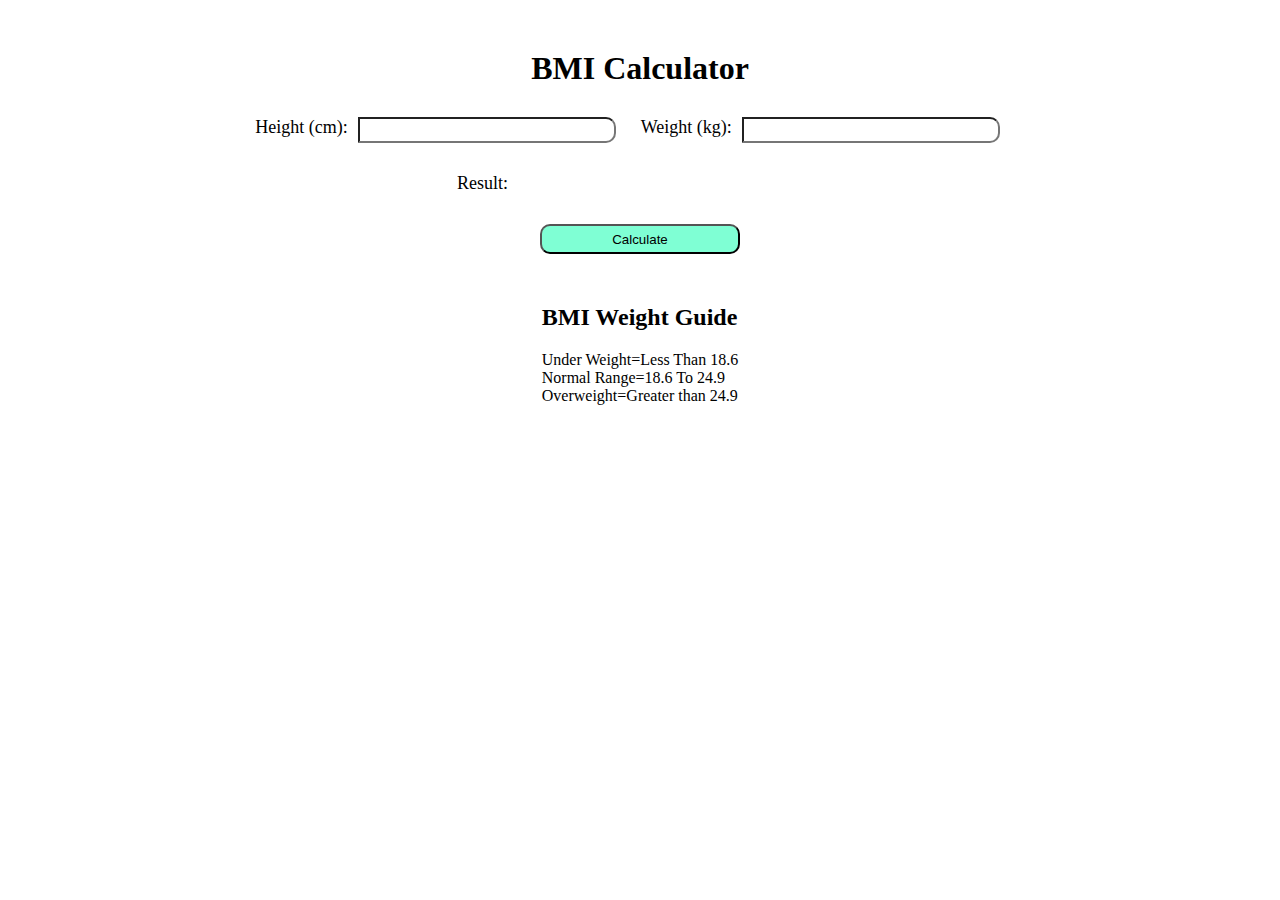
<file: BMI Calculator/index.html>
<!DOCTYPE html>
<html>
<head>
    <meta charset="UTF-8" />
    <link rel="stylesheet" href="style.css">
    <title>BMI Calculator</title>
</head>
<body>
    <div class="main">
        <h1>BMI Calculator</h1>
        <form>
        <div class="form">
            <label id="label">Height (cm):</label>
            <input type="number" id="height">
            <label id="label">Weight (kg):</label>
            <input type="number" id="Weight">
        </div> 
        <div class="form">
            <label id="label">Result:</label>
            <label id="Result"></label>
        </div>
        <div class="form">
            <button type="submit">Calculate</button>
        </div>
    </form>
    <div class="guide">
        <h2>BMI Weight Guide</h2>
        <span>Under Weight=Less Than 18.6</span>
        <span>Normal Range=18.6 To 24.9</span>
        <span>Overweight=Greater than 24.9</span>
    </div>
    </div>
</body>
<script src="./script.js"></script>
</html>
</file>
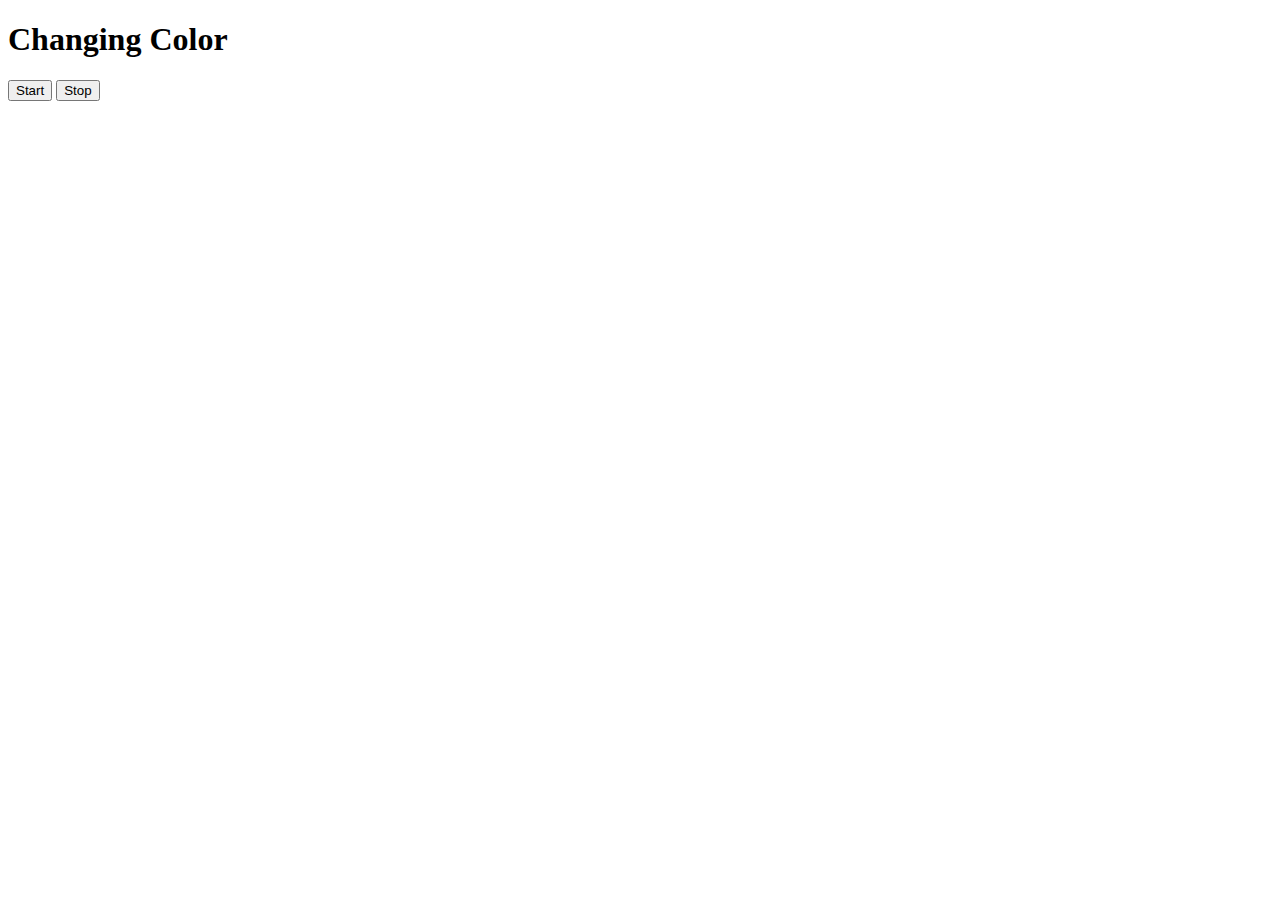
<file: Change Color/index.html>
<!DOCTYPE html>
<html lang="en">
<head>
    <meta charset="UTF-8">
    <meta name="viewport" content="width=device-width, initial-scale=1.0">
    <link rel="stylesheet" href="">
    <title>Changing Color</title>
</head>
<body>
    <h1>Changing Color</h1>
    <button class="start" type="submit">Start</button>
    <button class="stop" type="stop">Stop</button>

</body>
<script src="./script.js"></script>
</html>
</file>
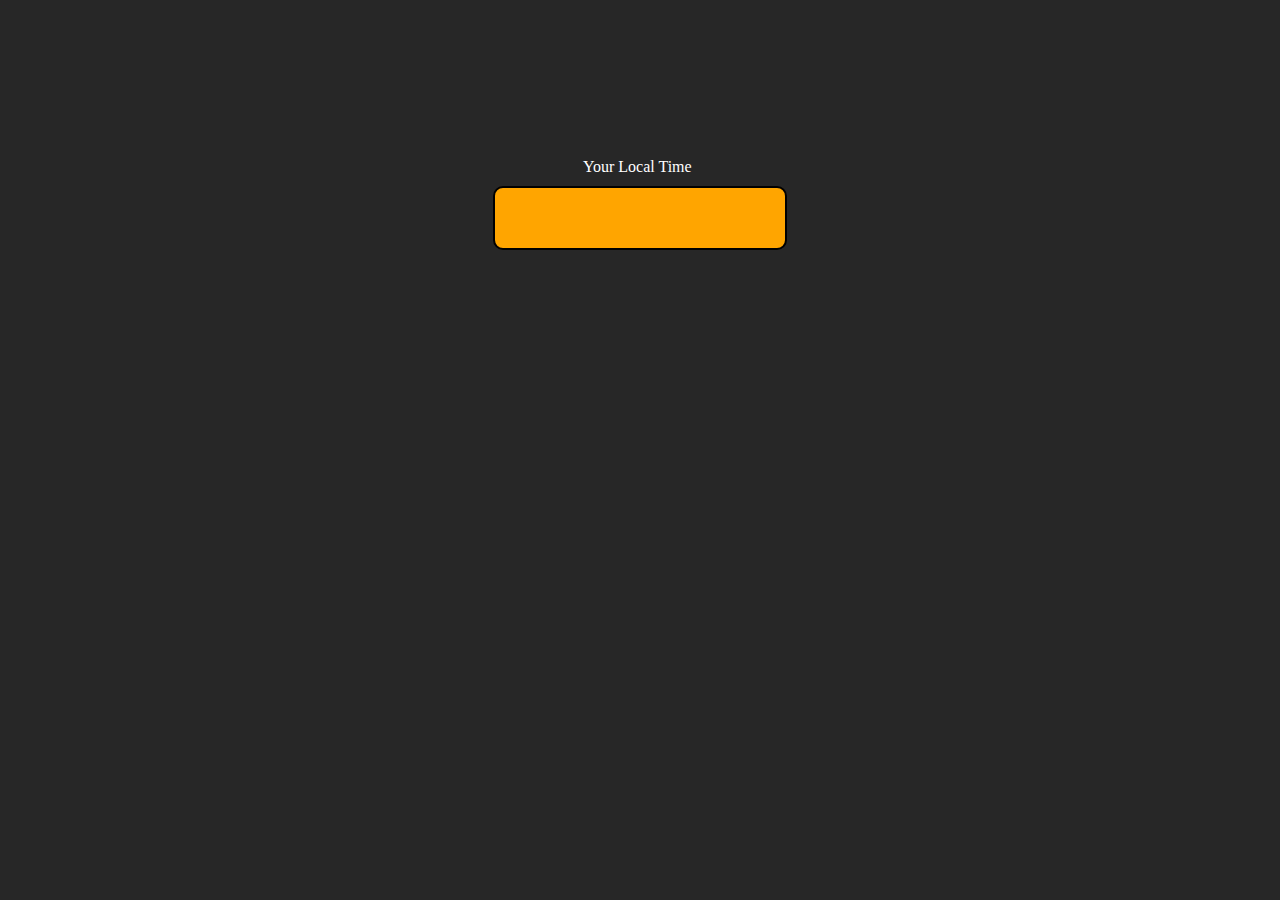
<file: Digital Clock/index.html>
<!DOCTYPE html>
<html>
<head>
    <meta charset="UTF-8" />
    <link rel="stylesheet" href="style.css">
    <title>Digital Clock</title>
</head>
<body>
   <div class="center">
    <div id="banner"><span>Your Local Time</span></div>
    <div id="clock"></div>
   </div>
</body>
<script src="./script.js"></script>
</html>
</file>
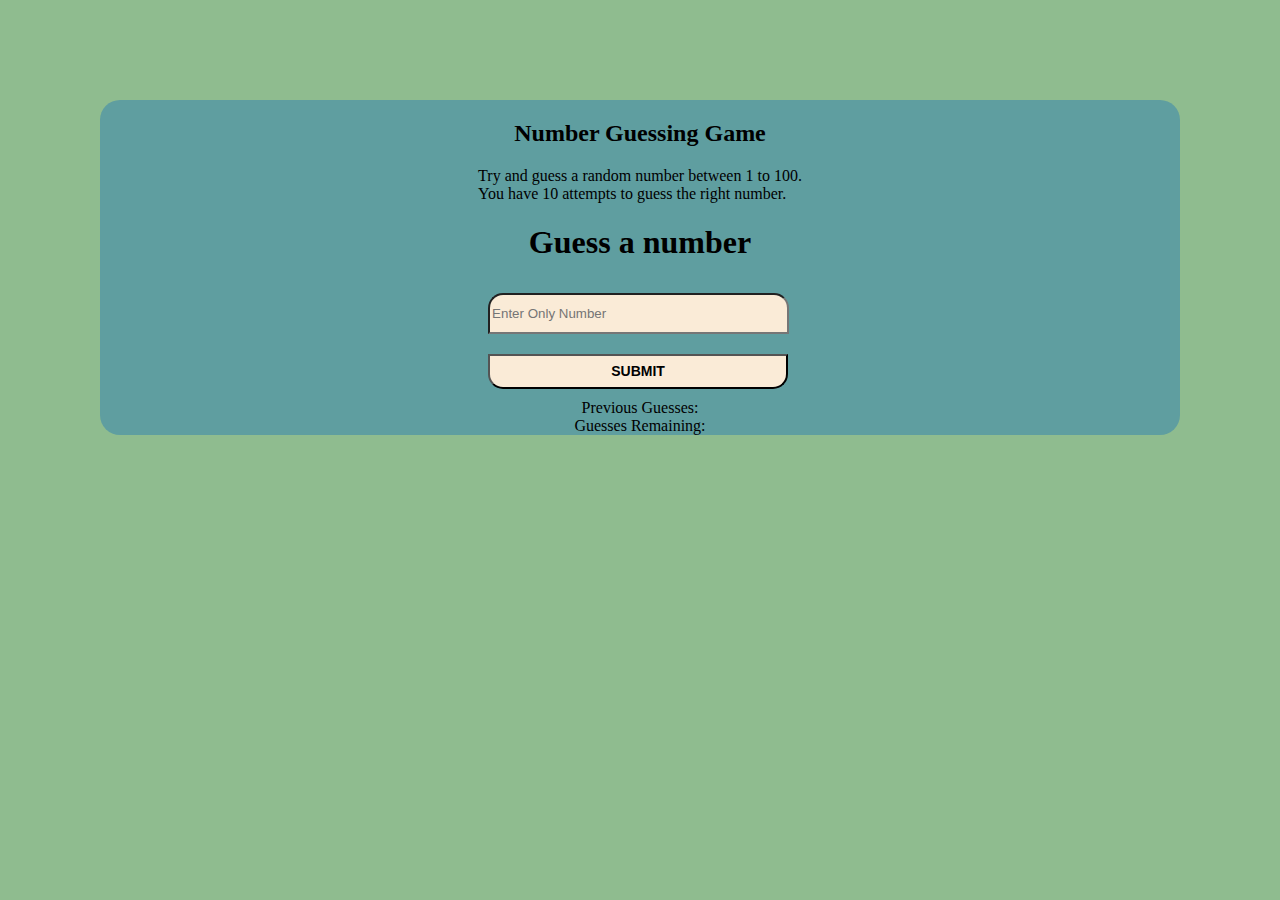
<file: Guess a Number/index.html>
<!DOCTYPE html>
<html>
<head>
    <meta charset="UTF-8" />
    <link rel="stylesheet" href="./style.css">
    <title>Guess a Number</title>
</head>
<body>
    <form class="form">
    <div class="main">
        <h2>Number Guessing Game</h2>
        <span>Try and guess a random number between 1 to 100.</span>
        <span>You have 10 attempts to guess the right number.</span>
        <h1>Guess a number</h1>
        <input id="inputValue" type="number" placeholder="Enter Only Number" minlength="2"/>
        <button class="Submit" id="onClick">SUBMIT</button>
        <div class="Note"><span>Previous Guesses:</span><span id="preVal"></span></div>
        <div class="Note"><span>Guesses Remaining:</span><span id="gueRem"></span></div>
        <div class="Note"><p id="lowOrHigh"></p></div>
    </div>
    </form>
</body>
<script src="./script.js"></script>
</html>
</file>
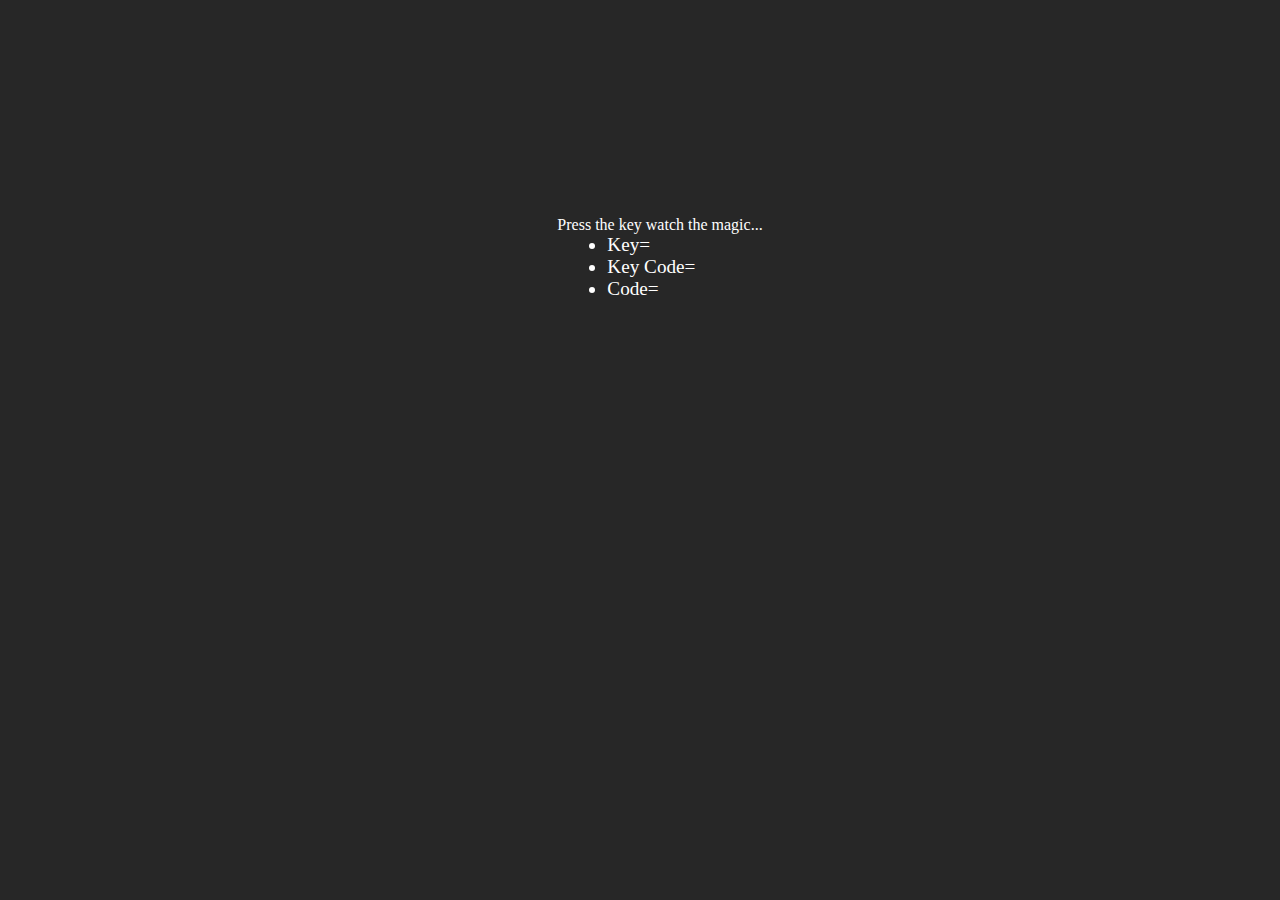
<file: Keypress Show/index.html>
<!DOCTYPE html>
<html lang="en">
<head>
    <meta charset="UTF-8">
    <meta name="viewport" content="width=device-width, initial-scale=1.0">
    <link rel="stylesheet" href="./style.css">
    <title>Keypress</title>
</head>
<body>
            <div class="keypress">
                <ul id="ul">
                    Press the key watch the magic...
                    <li id="val1">Key=</li>
                    <li id="val2">Key Code=</li>
                    <li id="val3">Code=</li>
                </ul>
    </div>
</body>
<script src="./script.js"></script>
</html>
</file>
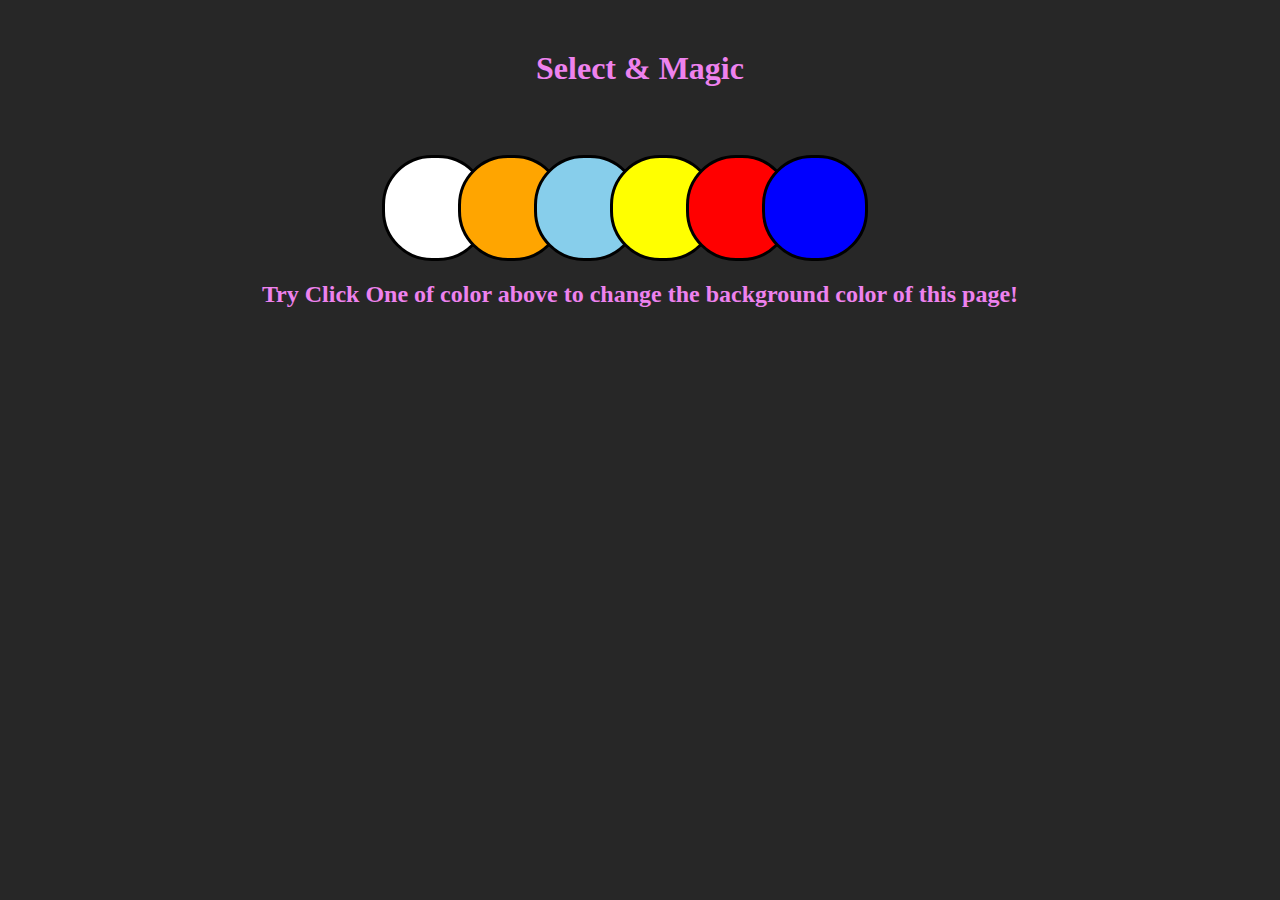
<file: Pick&Change/index.html>
<!DOCTYPE html>
<html>
<head>
    <link rel="stylesheet" href="./style.css">
    <meta charset="UTF-8"/>
    <meta http-equiv="X-UA-Compatible" content="IE=7">
    <title>Select & Magic</title>
</head>
<body>
    <div class="main">
        <h1 class="title">Select & Magic</h1><br>
            <div class="child">
                <div class="button" id="white"></div>
                <div class="button" id="orange"></div>
                <div class="button" id="skyblue"></div>
                <div class="button" id="Yellow"></div>
                <div class="button" id="Red"></div>
                <div class="button" id="Blue"></div>
            </div>
        <center><h2 class="title">Try Click One of color above
            <span class="title">to change the background color of this page!</span></center>
        </h2>
    </div>
</body>
<script src="scripting.js"></script>
</html>
</file>
<file: BMI Calculator/style.css>
h1{
    display: flex;
    justify-content: center;
    margin-top: 50px;
}
.main{
    display: contents;
    justify-content: center;
}
.form{
    display: flex;
    justify-content: center;
    margin: 30px;
}
#height,#Weight,#Result{
    margin-right: 25px;
    margin-left: 10px;
    height: 20px;
    width: 250px;
    border-radius: 0px 10px 10px 0px;
    
}
#label{
    font-size: 18px
}
button{
    height: 30px;
    width: 200px;
    border-radius: 10px;
    background-color: aquamarine;
}
.guide{
    justify-content: center;
    display: grid;
}
#Result{
    margin-left:40px;
    font-size: large;
    color: red;
}
</file>
<file: Digital Clock/style.css>
body{
    background-color: #272727;
    color: white;
}
.center{
    display: grid;
    justify-content: center;
    padding: 150px;
    background-color:#272727;
    
}
#clock{
    background-color: orange;
    margin: 10px;
    padding:20px;
    width: 250px;
    height: 20px;
    justify-content: center;
    display: flex;
    font-size: larger;
    border-radius: 10px;
    border:2px solid black;
}
#banner{
    padding-left: 100px;
}
</file>
<file: Guess a Number/style.css>
body{
    background-color: darkseagreen;
    margin: 100px;
}
.main{
    display:grid ;
    justify-content: center;
    background-color: cadetblue;
    border-radius: 20px 20px 20px 20px;
}
h1,h2,h3{
    display: flex;
    justify-content: center;
}
#inputValue{
    margin: 10px;
    height: 35px;
    width: 293px;
    border-radius: 15px 15px 0px 0px;
    justify-content: center;
    background-color:antiquewhite;
}
#onClick{
    margin: 10px;
    height: 35px;
    width: 300px;
    border-radius:0px 0px 15px 15px;
    justify-content: center;
    background-color:antiquewhite;
    font-size: 14px;
    color:black;
    font-weight:bold;
}
.Note{
    display: inline-flex;
    justify-content: center;
}
p{
    margin: -10px;
    padding: 0px;
}
</file>
<file: Keypress Show/style.css>
body{
    background-color: #272727;
    color: white;
}
.keypress{
    display: flex;
    justify-content: center;
    margin-top: 200px;
}
ul{
    display: table-column;
    justify-content: center;
}
li{
    margin-left: 50px;
    font-size: larger;
}
</file>
<file: Pick&Change/style.css>
h1{
    display: flex;
    justify-content: center;
    margin: 50px;
}
.child{
    display: flex;
    justify-content: center;
}
body{
    background-color: #272727;
    color:violet;
}

#white{
    background-color:white;
    height: 100px;
    width: 100px;
    border: solid black;
    margin-left: -30px;
    border-radius: 50px;
}
#orange{
    background-color:orange;
    height: 100px;
    width: 100px;
    border: solid black;
    margin-left: -30px;
    border-radius: 50px;
}
#skyblue{
    background-color:skyblue;
    height: 100px;
    width: 100px;
    border: solid black;
    margin-left: -30px;
    border-radius: 50px;
}
#Yellow{
    background-color:yellow;
    height: 100px;
    width: 100px;
    border: solid black;
    margin-left: -30px;
    border-radius: 50px;
}
#Red{
    background-color:red;
    height: 100px;
    width: 100px;
    border: solid black;
    margin-left: -30px;
    border-radius: 50px;
}
#Blue{
    background-color:blue;
    height: 100px;
    width: 100px;
    border: solid black;
    margin-left: -30px;
    border-radius: 50px;
}
</file>
